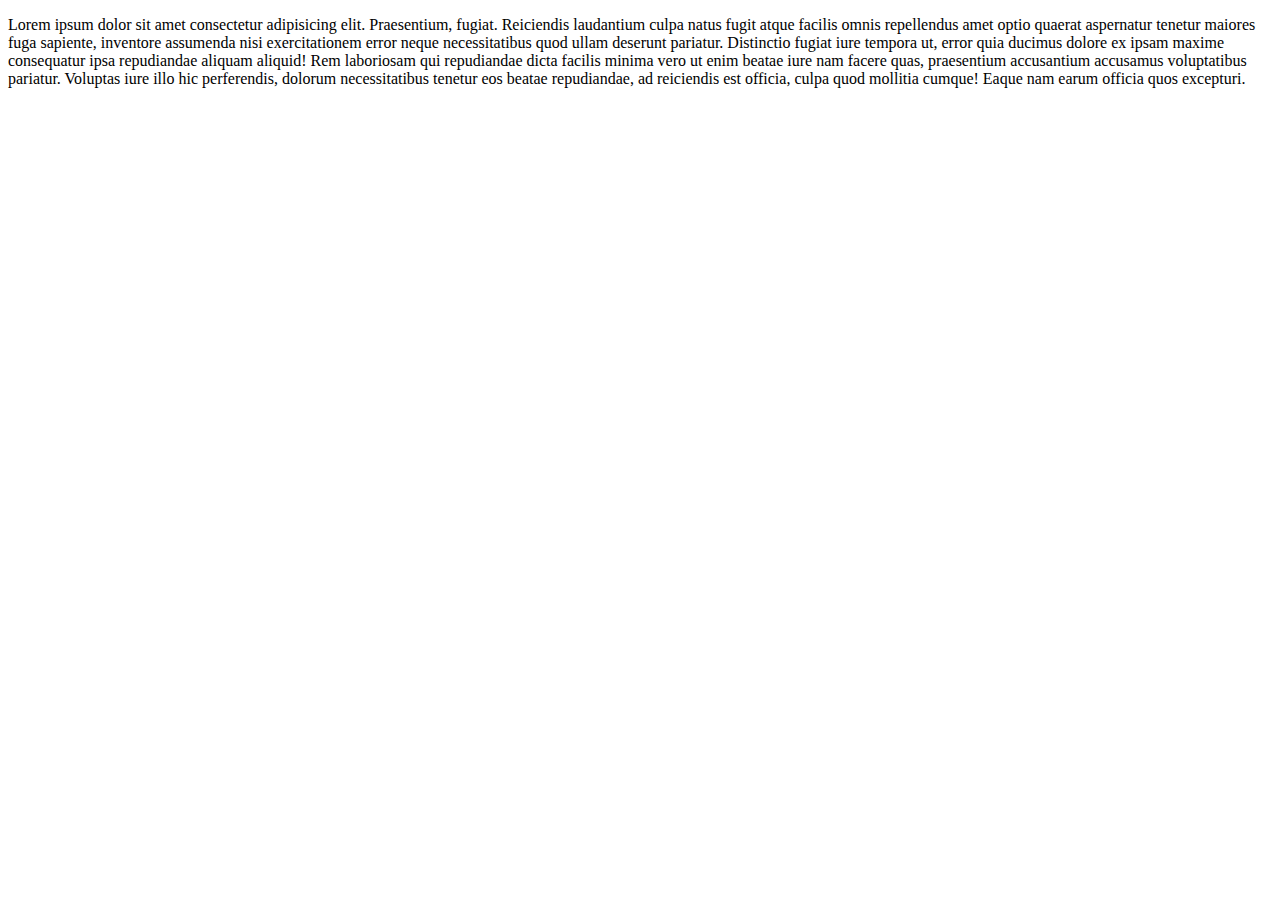
<file: html_tags/another.html>
<!DOCTYPE html>
<html lang="en">
<head>
    <meta charset="UTF-8">
    <meta http-equiv="X-UA-Compatible" content="IE=edge">
    <meta name="viewport" content="width=device-width, initial-scale=1.0">
    <title>Document</title>
</head>
<body>
   <p>Lorem ipsum dolor sit amet consectetur adipisicing elit. Praesentium, fugiat. Reiciendis laudantium culpa natus fugit atque facilis omnis repellendus amet optio quaerat aspernatur tenetur maiores fuga sapiente, inventore assumenda nisi exercitationem error neque necessitatibus quod ullam deserunt pariatur. Distinctio fugiat iure tempora ut, error quia ducimus dolore ex ipsam maxime consequatur ipsa repudiandae aliquam aliquid! Rem laboriosam qui repudiandae dicta facilis minima vero ut enim beatae iure nam facere quas, praesentium accusantium accusamus voluptatibus pariatur. Voluptas iure illo hic perferendis, dolorum necessitatibus tenetur eos beatae repudiandae, ad reiciendis est officia, culpa quod mollitia cumque! Eaque nam earum officia quos excepturi.</p> 
</body>
</html>
</file>
